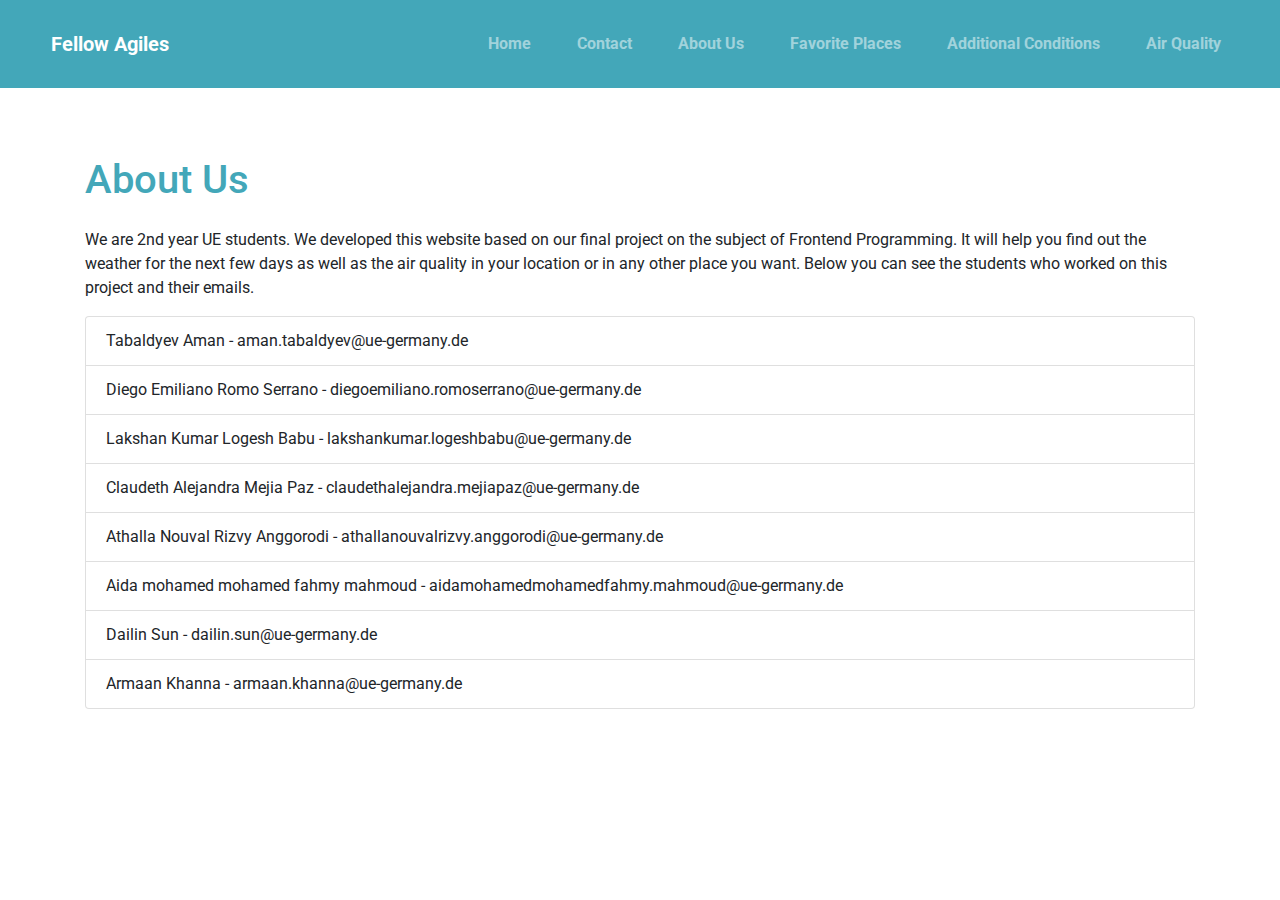
<file: weather_web_final/about.html>
<!DOCTYPE html>
<html lang="en">
<head>
    <meta charset="UTF-8">
    <meta name="viewport" content="width=device-width, initial-scale=1.0">
    <title>About Us</title>
    <link rel="stylesheet" href="styles.css">
    <link href="https://stackpath.bootstrapcdn.com/bootstrap/4.5.2/css/bootstrap.min.css" rel="stylesheet">
    <link href="https://fonts.googleapis.com/css2?family=Roboto:wght@400;700&display=swap" rel="stylesheet">
</head>
<body>
    <header class="bg-primary text-white text-center py-3" style="background-color: #43A7B9 !important;">
        <nav class="navbar navbar-expand-lg navbar-dark">
            <a class="navbar-brand" href="index.html">Fellow Agiles</a>
            <button class="navbar-toggler" type="button" data-toggle="collapse" data-target="#navbarNav" aria-controls="navbarNav" aria-expanded="false" aria-label="Toggle navigation">
                <span class="navbar-toggler-icon"></span>
            </button>
            <div class="collapse navbar-collapse" id="navbarNav">
                <ul class="navbar-nav ml-auto">
                    <li class="nav-item">
                        <a class="nav-link" href="index.html">Home</a>
                    </li>
                    <li class="nav-item">
                        <a class="nav-link" href="contact.html">Contact</a>
                    </li>
                    <li class="nav-item">
                        <a class="nav-link" href="about.html">About Us</a>
                    </li>
                    <li class="nav-item">
                        <a class="nav-link" href="favorites.html">Favorite Places</a>
                    </li>
                    <li class="nav-item">
                        <a class="nav-link" href="additional-conditions.html">Additional Conditions</a>
                    </li>
                    <li class="nav-item">
                        <a class="nav-link" href="air-quality.html">Air Quality</a>
                    </li>
                </ul>
            </div>
        </nav>
    </header>
    <main class="container my-5">
        <h1 class="mb-4">About Us</h1>
        <p>We are 2nd year UE students. We developed this website based on our final project on the subject of Frontend Programming. It will help you find out the weather for the next few days as well as the air quality in your location or in any other place you want. Below you can see the students who worked on this project and their emails.</p>        <ul class="list-group">
            <li class="list-group-item">Tabaldyev Aman - aman.tabaldyev@ue-germany.de</li>
            <li class="list-group-item">Diego Emiliano Romo Serrano - diegoemiliano.romoserrano@ue-germany.de</li>
            <li class="list-group-item">Lakshan Kumar Logesh Babu - lakshankumar.logeshbabu@ue-germany.de</li>
            <li class="list-group-item">Claudeth Alejandra Mejia Paz  - claudethalejandra.mejiapaz@ue-germany.de</li>
            <li class="list-group-item">Athalla Nouval Rizvy Anggorodi - athallanouvalrizvy.anggorodi@ue-germany.de</li>
            <li class="list-group-item">Aida mohamed mohamed fahmy mahmoud  - aidamohamedmohamedfahmy.mahmoud@ue-germany.de</li>
            <li class="list-group-item">Dailin Sun - dailin.sun@ue-germany.de</li>
            <li class="list-group-item">Armaan Khanna - armaan.khanna@ue-germany.de</li>
        </ul>
    </main>
    <script src="scripts.js"></script>
    <script src="https://code.jquery.com/jquery-3.5.1.slim.min.js"></script>
    <script src="https://cdn.jsdelivr.net/npm/@popperjs/core@2.5.2/dist/umd/popper.min.js"></script>
    <script src="https://stackpath.bootstrapcdn.com/bootstrap/4.5.2/js/bootstrap.min.js"></script>
</body>
</html>
</file>
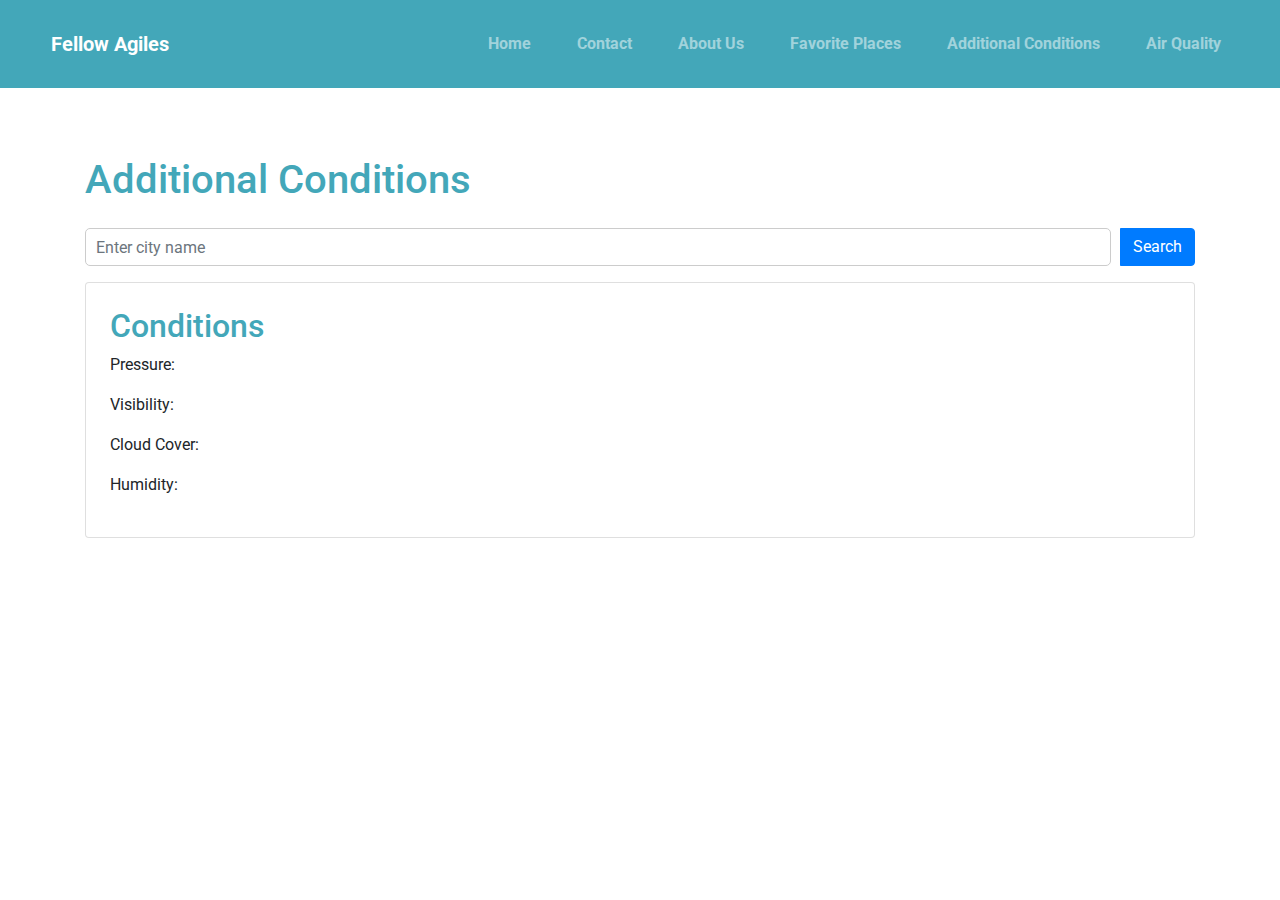
<file: weather_web_final/additional-conditions.html>
<!DOCTYPE html>
<html lang="en">
<head>
    <meta charset="UTF-8">
    <meta name="viewport" content="width=device-width, initial-scale=1.0">
    <title>Additional Conditions</title>
    <link rel="stylesheet" href="styles.css">
    <link href="https://stackpath.bootstrapcdn.com/bootstrap/4.5.2/css/bootstrap.min.css" rel="stylesheet">
    <link href="https://fonts.googleapis.com/css2?family=Roboto:wght@400;700&display=swap" rel="stylesheet">
</head>
<body>
    <header class="bg-primary text-white text-center py-3" style="background-color: #43A7B9 !important;">
        <nav class="navbar navbar-expand-lg navbar-dark">
            <a class="navbar-brand" href="index.html">Fellow Agiles</a>
            <button class="navbar-toggler" type="button" data-toggle="collapse" data-target="#navbarNav" aria-controls="navbarNav" aria-expanded="false" aria-label="Toggle navigation">
                <span class="navbar-toggler-icon"></span>
            </button>
            <div class="collapse navbar-collapse" id="navbarNav">
                <ul class="navbar-nav ml-auto">
                    <li class="nav-item">
                        <a class="nav-link" href="index.html">Home</a>
                    </li>
                    <li class="nav-item">
                        <a class="nav-link" href="contact.html">Contact</a>
                    </li>
                    <li class="nav-item">
                        <a class="nav-link" href="about.html">About Us</a>
                    </li>
                    <li class="nav-item">
                        <a class="nav-link" href="favorites.html">Favorite Places</a>
                    </li>
                    <li class="nav-item">
                        <a class="nav-link" href="additional-conditions.html">Additional Conditions</a>
                    </li>
                    <li class="nav-item">
                        <a class="nav-link" href="air-quality.html">Air Quality</a>
                    </li>
                </ul>
            </div>
        </nav>
    </header>
    <main class="container my-5">
        <h1 class="mb-4">Additional Conditions</h1>
        <div class="input-group mb-3">
            <input type="text" id="city-input" class="form-control" placeholder="Enter city name">
            <div class="input-group-append">
                <button id="search-city" class="btn btn-primary">Search</button>
            </div>
        </div>
        <div id="additional-conditions" class="card p-4">
            <h2>Conditions</h2>
            <p>Pressure: <span id="pressure"></span></p>
            <p>Visibility: <span id="visibility"></span></p>
            <p>Cloud Cover: <span id="cloud-cover"></span></p>
            <p>Humidity: <span id="humidity"></span></p>
        </div>
    </main>
    <script src="scripts.js"></script>
    <script src="https://code.jquery.com/jquery-3.5.1.slim.min.js"></script>
    <script src="https://cdn.jsdelivr.net/npm/@popperjs/core@2.5.2/dist/umd/popper.min.js"></script>
    <script src="https://stackpath.bootstrapcdn.com/bootstrap/4.5.2/js/bootstrap.min.js"></script>
</body>
</html>
</file>
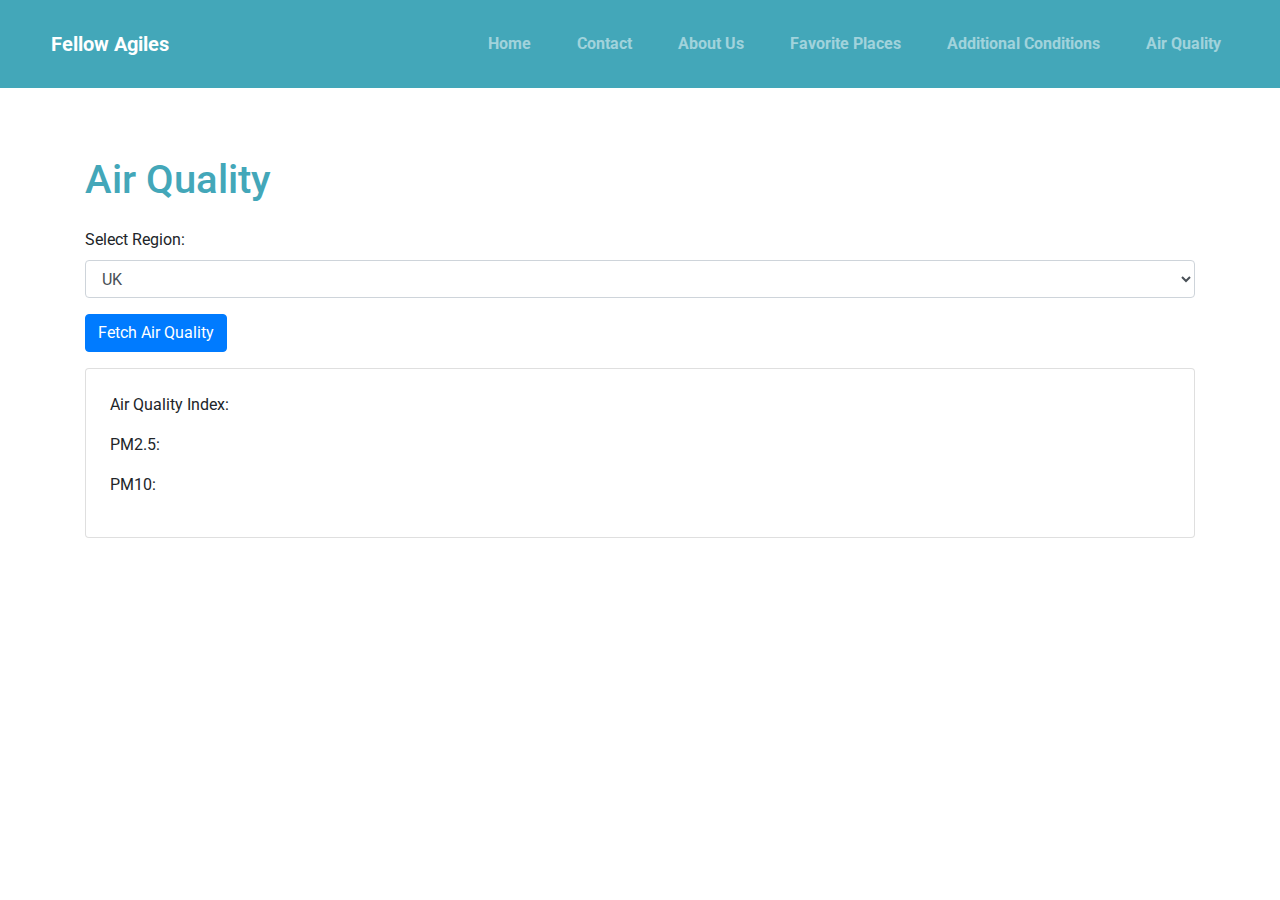
<file: weather_web_final/air-quality.html>
<!DOCTYPE html>
<html lang="en">
<head>
    <meta charset="UTF-8">
    <meta name="viewport" content="width=device-width, initial-scale=1.0">
    <title>Air Quality</title>
    <link rel="stylesheet" href="styles.css">
    <link href="https://stackpath.bootstrapcdn.com/bootstrap/4.5.2/css/bootstrap.min.css" rel="stylesheet">
    <link href="https://fonts.googleapis.com/css2?family=Roboto:wght@400;700&display=swap" rel="stylesheet">
</head>
<body>
    <header class="bg-primary text-white text-center py-3" style="background-color: #43A7B9 !important;">
        <nav class="navbar navbar-expand-lg navbar-dark">
            <a class="navbar-brand" href="index.html">Fellow Agiles</a>
            <button class="navbar-toggler" type="button" data-toggle="collapse" data-target="#navbarNav" aria-controls="navbarNav" aria-expanded="false" aria-label="Toggle navigation">
                <span class="navbar-toggler-icon"></span>
            </button>
            <div class="collapse navbar-collapse" id="navbarNav">
                <ul class="navbar-nav ml-auto">
                    <li class="nav-item">
                        <a class="nav-link" href="index.html">Home</a>
                    </li>
                    <li class="nav-item">
                        <a class="nav-link" href="contact.html">Contact</a>
                    </li>
                    <li class="nav-item">
                        <a class="nav-link" href="about.html">About Us</a>
                    </li>
                    <li class="nav-item">
                        <a class="nav-link" href="favorites.html">Favorite Places</a>
                    </li>
                    <li class="nav-item">
                        <a class="nav-link" href="additional-conditions.html">Additional Conditions</a>
                    </li>
                    <li class="nav-item">
                        <a class="nav-link" href="air-quality.html">Air Quality</a>
                    </li>
                </ul>
            </div>
        </nav>
    </header>
    <main class="container my-5">
        <h1 class="mb-4">Air Quality</h1>
        <div class="mb-3">
            <label for="region-select" class="form-label">Select Region:</label>
            <select id="region-select" class="form-control">
                <option value="uk">UK</option>
                <option value="europe">Europe</option>
                <option value="usa">USA</option>
            </select>
            <button id="fetch-air-quality" class="btn btn-primary mt-3">Fetch Air Quality</button>
        </div>
        <div id="air-quality-data" class="card p-4">
            <p>Air Quality Index: <span id="aqi"></span></p>
            <p>PM2.5: <span id="pm25"></span></p>
            <p>PM10: <span id="pm10"></span></p>
        </div>
        <div id="uk-table" style="display:none;" class="card p-4">
            <h2>Air quality index levels scale in UK</h2>
            <p>Below is a description of UK Air Quality Index levels:</p>
            <table class="table table-bordered">
                <thead>
                    <tr>
                        <th>Qualitative name</th>
                        <th>Index</th>
                        <th>Pollutant concentration in µg/m³</th>
                    </tr>
                </thead>
                <tbody>
                    <tr>
                        <td>Low</td>
                        <td>1</td>
                        <td>SO₂: 0-88<br>NO₂: 0-67<br>PM₂.₅: 0-11<br>PM₁₀: 0-16<br>O₃: 0-33</td>
                    </tr>
                    <tr>
                        <td>Low</td>
                        <td>2</td>
                        <td>SO₂: 89-177<br>NO₂: 68-134<br>PM₂.₅: 12-23<br>PM₁₀: 17-33<br>O₃: 34-66</td>
                    </tr>
                    <tr>
                        <td>Low</td>
                        <td>3</td>
                        <td>SO₂: 178-266<br>NO₂: 135-200<br>PM₂.₅: 24-35<br>PM₁₀: 34-50<br>O₃: 67-100</td>
                    </tr>
                    <tr>
                        <td>Moderate</td>
                        <td>4</td>
                        <td>SO₂: 267-354<br>NO₂: 201-267<br>PM₂.₅: 36-41<br>PM₁₀: 52-58<br>O₃: 101-120</td>
                    </tr>
                    <tr>
                        <td>Moderate</td>
                        <td>5</td>
                        <td>SO₂: 355-443<br>NO₂: 268-334<br>PM₂.₅: 42-47<br>PM₁₀: 59-66<br>O₃: 121-140</td>
                    </tr>
                    <tr>
                        <td>Moderate</td>
                        <td>6</td>
                        <td>SO₂: 444-532<br>NO₂: 335-400<br>PM₂.₅: 48-53<br>PM₁₀: 67-75<br>O₃: 141-160</td>
                    </tr>
                    <tr>
                        <td>High</td>
                        <td>7</td>
                        <td>SO₂: 533-710<br>NO₂: 401-467<br>PM₂.₅: 54-58<br>PM₁₀: 76-83<br>O₃: 161-187</td>
                    </tr>
                    <tr>
                        <td>High</td>
                        <td>8</td>
                        <td>SO₂: 711-887<br>NO₂: 468-534<br>PM₂.₅: 59-64<br>PM₁₀: 84-91<br>O₃: 188-213</td>
                    </tr>
                    <tr>
                        <td>High</td>
                        <td>9</td>
                        <td>SO₂: 888-1064<br>NO₂: 535-600<br>PM₂.₅: 65-70<br>PM₁₀: 92-100<br>O₃: 214-240</td>
                    </tr>
                    <tr>
                        <td>Very High</td>
                        <td>10</td>
                        <td>SO₂: ≥1065<br>NO₂: ≥601<br>PM₂.₅: ≥71<br>PM₁₀: ≥101<br>O₃: ≥241</td>
                    </tr>
                </tbody>
            </table>
        </div>
        <div id="europe-table" style="display:none;" class="card p-4">
            <h2>Air quality index levels scale in Europe</h2>
            <p>Below is a description of Europe Air Quality Index levels:</p>
            <table class="table table-bordered">
                <thead>
                    <tr>
                        <th>Qualitative name</th>
                        <th>Index or sub-index</th>
                        <th>Pollutant (hourly) concentration in µg/m³</th>
                    </tr>
                </thead>
                <tbody>
                    <tr>
                        <td>Very Low</td>
                        <td>0-25</td>
                        <td>NO₂: 0-50<br>PM₁₀: 0-25<br>O₃: 0-60<br>PM₂.₅: 0-15</td>
                    </tr>
                    <tr>
                        <td>Low</td>
                        <td>25-50</td>
                        <td>NO₂: 50-100<br>PM₁₀: 25-50<br>O₃: 60-120<br>PM₂.₅: 15-30</td>
                    </tr>
                    <tr>
                        <td>Medium</td>
                        <td>50-75</td>
                        <td>NO₂: 100-200<br>PM₁₀: 50-90<br>O₃: 120-180<br>PM₂.₅: 30-55</td>
                    </tr>
                    <tr>
                        <td>High</td>
                        <td>75-100</td>
                        <td>NO₂: 200-400<br>PM₁₀: 90-180<br>O₃: 180-240<br>PM₂.₅: 55-110</td>
                    </tr>
                    <tr>
                        <td>Very high</td>
                        <td>>100</td>
                        <td>NO₂: >400<br>PM₁₀: >180<br>O₃: >240<br>PM₂.₅: >110</td>
                    </tr>
                </tbody>
            </table>
        </div>
        <div id="usa-table" style="display:none;" class="card p-4">
            <h2>Air quality index levels scale in USA</h2>
            <p>Below is a description of USA Air Quality Index levels:</p>
            <table class="table table-bordered">
                <thead>
                    <tr>
                        <th>AQI</th>
                        <th>Level of health concern</th>
                        <th>Color</th>
                    </tr>
                </thead>
                <tbody>
                    <tr>
                        <td>0 to 50</td>
                        <td>Good</td>
                        <td>Green</td>
                    </tr>
                    <tr>
                        <td>51 to 100</td>
                        <td>Moderate</td>
                        <td>Yellow</td>
                    </tr>
                    <tr>
                        <td>101 to 150</td>
                        <td>Unhealthy for sensitive groups</td>
                        <td>Orange</td>
                    </tr>
                    <tr>
                        <td>151 - 200</td>
                        <td>Unhealthy</td>
                        <td>Red</td>
                    </tr>
                    <tr>
                        <td>201-300</td>
                        <td>Very unhealthy</td>
                        <td>Purple</td>
                    </tr>
                    <tr>
                        <td>301-500</td>
                        <td>Hazardous</td>
                        <td>Maroon</td>
                    </tr>
                    <tr>
                        <td>501-1000</td>
                        <td>Very Hazardous</td>
                        <td>Brown</td>
                    </tr>
                </tbody>
            </table>
        </div>
    </main>
    <script src="scripts.js"></script>
    <script src="https://code.jquery.com/jquery-3.5.1.slim.min.js"></script>
    <script src="https://cdn.jsdelivr.net/npm/@popperjs/core@2.5.2/dist/umd/popper.min.js"></script>
    <script src="https://stackpath.bootstrapcdn.com/bootstrap/4.5.2/js/bootstrap.min.js"></script>
</body>
</html>
</file>
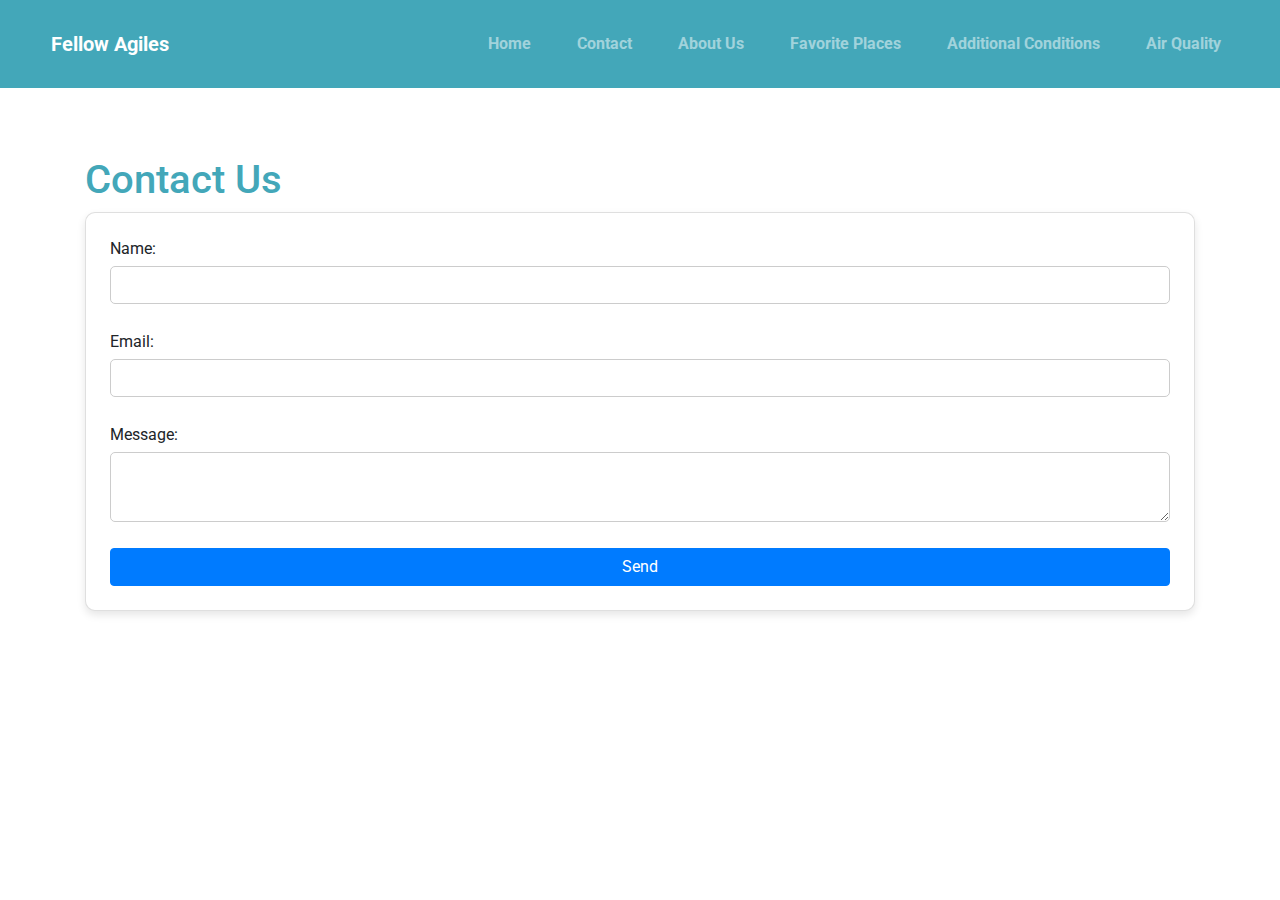
<file: weather_web_final/contact.html>
<!DOCTYPE html>
<html lang="en">
<head>
    <meta charset="UTF-8">
    <meta name="viewport" content="width=device-width, initial-scale=1.0">
    <title>Contact</title>
    <link rel="stylesheet" href="styles.css">
    <link href="https://stackpath.bootstrapcdn.com/bootstrap/4.5.2/css/bootstrap.min.css" rel="stylesheet">
    <link href="https://fonts.googleapis.com/css2?family=Roboto:wght@400;700&display=swap" rel="stylesheet">
</head>
<body>
    <header class="bg-primary text-white text-center py-3" style="background-color: #43A7B9 !important;">
        <nav class="navbar navbar-expand-lg navbar-dark">
            <a class="navbar-brand" href="index.html">Fellow Agiles</a>
            <button class="navbar-toggler" type="button" data-toggle="collapse" data-target="#navbarNav" aria-controls="navbarNav" aria-expanded="false" aria-label="Toggle navigation">
                <span class="navbar-toggler-icon"></span>
            </button>
            <div class="collapse navbar-collapse" id="navbarNav">
                <ul class="navbar-nav ml-auto">
                    <li class="nav-item">
                        <a class="nav-link" href="index.html">Home</a>
                    </li>
                    <li class="nav-item">
                        <a class="nav-link" href="contact.html">Contact</a>
                    </li>
                    <li class="nav-item">
                        <a class="nav-link" href="about.html">About Us</a>
                    </li>
                    <li class="nav-item">
                        <a class="nav-link" href="favorites.html">Favorite Places</a>
                    </li>
                    <li class="nav-item">
                        <a class="nav-link" href="additional-conditions.html">Additional Conditions</a>
                    </li>
                    <li class="nav-item">
                        <a class="nav-link" href="air-quality.html">Air Quality</a>
                    </li>
                </ul>
            </div>
        </nav>
    </header>
    <main class="container my-5">
        <h1>Contact Us</h1>
        <form id="contact-form" class="card p-4">
            <div class="form-group">
                <label for="name">Name:</label>
                <input type="text" id="name" name="name" class="form-control" required>
            </div>
            <div class="form-group">
                <label for="email">Email:</label>
                <input type="email" id="email" name="email" class="form-control" required>
            </div>
            <div class="form-group">
                <label for="message">Message:</label>
                <textarea id="message" name="message" class="form-control" required></textarea>
            </div>
            <button type="submit" class="btn btn-primary">Send</button>
        </form>
    </main>
    <script src="scripts.js"></script>
    <script src="https://code.jquery.com/jquery-3.5.1.slim.min.js"></script>
    <script src="https://cdn.jsdelivr.net/npm/@popperjs/core@2.5.2/dist/umd/popper.min.js"></script>
    <script src="https://stackpath.bootstrapcdn.com/bootstrap/4.5.2/js/bootstrap.min.js"></script>
</body>
</html>
</file>
<file: weather_web_final/styles.css>
/* General Styles */
body {
    font-family: 'Roboto', sans-serif;
    margin: 0;
    padding: 0;
    background-color: #f0f8ff;
    color: #333;
}

header {
    background-color: #43A7B9;
    color: white;
    padding: 20px;
    text-align: center;
}

nav a {
    color: white;
    margin: 0 15px;
    text-decoration: none;
    font-weight: bold;
}

main {
    padding: 20px;
    max-width: 1200px;
    margin: 0 auto;
}

section {
    margin-bottom: 30px;
}

h1, h2 {
    color: #43A7B9;
}

/* Weather Section */
#weather {
    display: flex;
    align-items: center;
    justify-content: space-between;
    background: #ffffff;
    box-shadow: 0 4px 8px rgba(0, 0, 0, 0.1);
    padding: 20px;
    border-radius: 10px;
}

#weather-condition {
    display: flex;
    align-items: center;
}

#weather-icon {
    font-size: 100px;
    margin-right: 20px;
    color: #ffa500; /* Default color */
}

.sunny { color: #ffd700; } /* Sunny */
.clear { color: #00bfff; } /* Clear */
.cloudy { color: #c0c0c0; } /* Cloudy */
.rainy { color: #1e90ff; } /* Rainy */
.stormy { color: #ff4500; } /* Stormy */
.snowy { color: #fffafa; } /* Snowy */
.foggy { color: #dcdcdc; } /* Foggy */

#temperature {
    font-size: 2em;
    display: flex;
    align-items: center;
}

button {
    background: #43A7B9;
    color: white;
    border: none;
    padding: 10px 20px;
    border-radius: 5px;
    cursor: pointer;
}

button:hover {
    background: #3a97a8;
}

#toggle-temp {
    margin-left: 20px;
}

#city-input {
    padding: 10px;
    margin-right: 10px;
    border: 1px solid #ccc;
    border-radius: 5px;
}

/* Forecast Section */
#forecast {
    background: #ffffff;
    box-shadow: 0 4px 8px rgba(0, 0, 0, 0.1);
    padding: 20px;
    border-radius: 10px;
}

#forecast h2 {
    margin-bottom: 20px;
}

.forecast-item {
    display: flex;
    align-items: center;
    justify-content: space-between;
    padding: 10px 0;
    border-bottom: 1px solid #ccc;
}

.forecast-item:last-child {
    border-bottom: none;
}

.forecast-date {
    flex: 1;
}

.forecast-temp {
    flex: 1;
    text-align: center;
}

.forecast-icon {
    flex: 1;
    text-align: right;
}

.forecast-icon i {
    font-size: 50px;
}

/* Contact Form */
#contact-form {
    display: flex;
    flex-direction: column;
    background: #ffffff;
    box-shadow: 0 4px 8px rgba(0, 0, 0, 0.1);
    padding: 20px;
    border-radius: 10px;
}

#contact-form label {
    margin-bottom: 5px;
}

#contact-form input, #contact-form textarea {
    margin-bottom: 10px;
    padding: 10px;
    border: 1px solid #ccc;
    border-radius: 5px;
}

/* Map Section */
#map {
    width: 100%;
    height: 400px;
    border-radius: 10px;
    box-shadow: 0 4px 8px rgba(0, 0, 0, 0.1);
}

/* Favorite Places */
.favorite-item {
    display: flex;
    align-items: center;
    padding: 10px;
    background: #ffffff;
    box-shadow: 0 4px 8px rgba(0, 0, 0, 0.1);
    border-radius: 10px;
    margin-bottom: 10px;
}

.favorite-item i {
    font-size: 50px;
    margin-right: 20px;
}

.favorite-item h2 {
    margin: 0;
}

.favorite-item p {
    margin: 5px 0;
}

#clear-favorites {
    background: #ff4500;
    color: white;
    border: none;
    padding: 10px 20px;
    border-radius: 5px;
    cursor: pointer;
    margin-top: 20px;
}

/* Air Quality Table */
#uk-table, #europe-table, #usa-table {
    margin-top: 20px;
}

#uk-table table, #europe-table table, #usa-table table {
    width: 100%;
    border-collapse: collapse;
}

#uk-table th, #europe-table th, #usa-table th,
#uk-table td, #europe-table td, #usa-table td {
    border: 1px solid #ccc;
    padding: 10px;
    text-align: center;
}

#uk-table th, #europe-table th, #usa-table th {
    background-color: #43A7B9;
    color: white;
}

/* Media Queries */
@media (max-width: 768px) {
    #weather, #forecast, #contact-form, .favorite-item, #uk-table, #europe-table, #usa-table {
        flex-direction: column;
        align-items: flex-start;
    }

    #weather-icon, .forecast-icon i, .favorite-item i {
        font-size: 80px;
        margin-bottom: 20px;
    }

    #weather-condition, #forecast-data, .favorite-item div, #uk-table table, #europe-table table, #usa-table table {
        width: 100%;
        text-align: left;
    }

    #temperature, #search-city, #toggle-temp, #city-input {
        width: 100%;
        text-align: center;
        margin-bottom: 10px;
    }

    nav {
        display: flex;
        flex-direction: column;
        align-items: center;
    }

    nav a {
        margin: 5px 0;
    }

    th, td {
        padding: 8px;
        font-size: 14px;
    }
}

@media (max-width: 480px) {
    header {
        padding: 10px;
    }

    #weather-icon, .forecast-icon i, .favorite-item i {
        font-size: 60px;
    }

    #temperature {
        font-size: 1.5em;
    }

    #toggle-temp {
        padding: 5px 10px;
        margin-left: 10px;
    }

    #search-city {
        padding: 5px 10px;
    }

    th, td {
        padding: 6px;
        font-size: 12px;
    }
}
</file>
